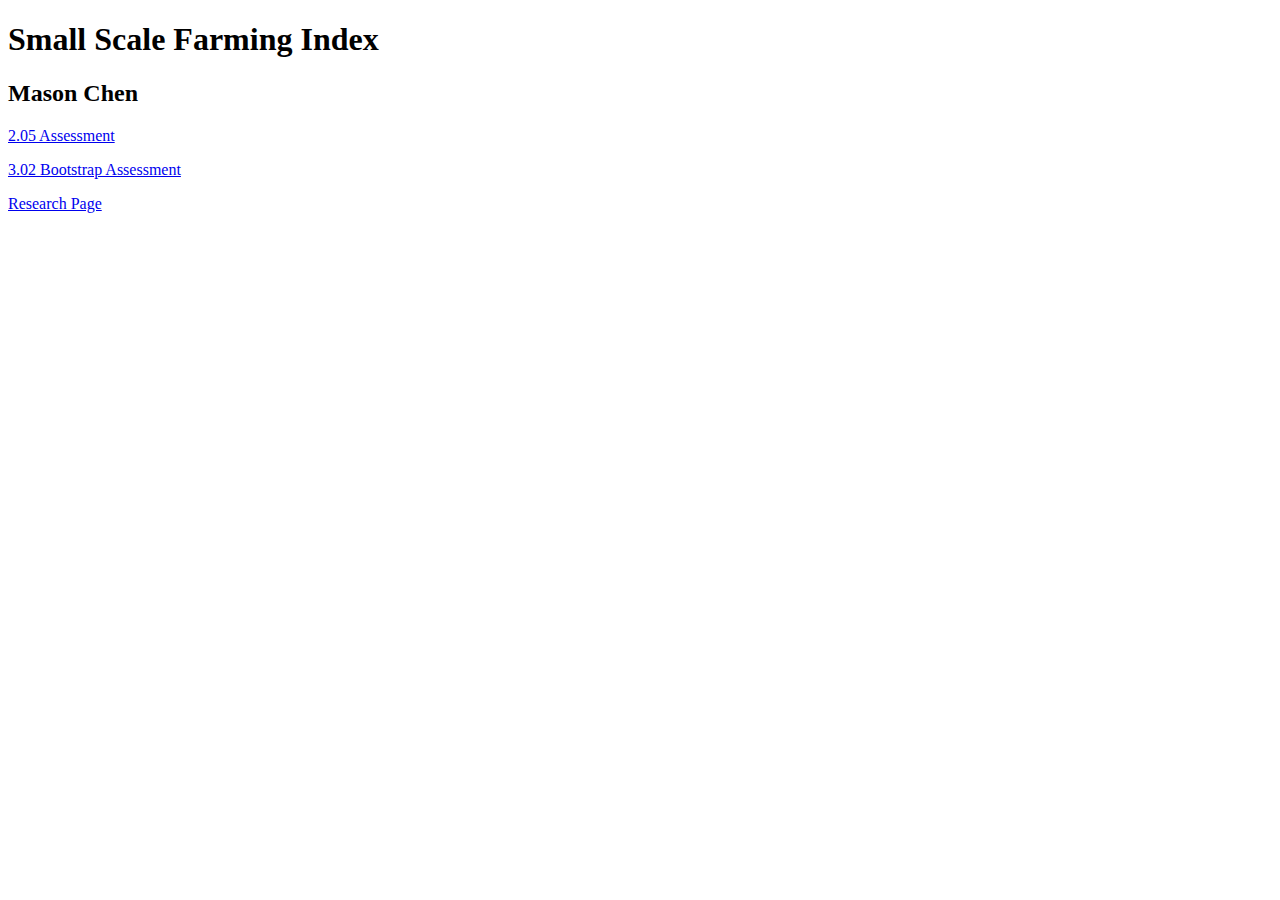
<file: Practice Code - Copy/Project Portfolio/Index.html>
<!DOCTYPE html>
<html lang="en">
<head>
    <meta charset="UTF-8">
    <meta http-equiv="X-UA-Compatible" content="IE=edge">
    <meta name="viewport" content="width=device-width, initial-scale=1.0">
    <title>Project Index - Mason Chen</title>
</head>
<body>
    <h1>Small Scale Farming Index</h1>
    <h2>Mason Chen</h2>
    <a href="C:\Users\s_MasonChen23884\Documents\Code\Practice Code\2.05Assessment2.html"> 2.05 Assessment</a>
    <p><a href="C:\Users\s_MasonChen23884\Documents\Code\Practice Code\3.02Bootstrap.html"> 3.02 Bootstrap Assessment</a></p>
    <p><a href="ResearchMason.html"> Research Page</a></p>

</body>
</html>
</file>
